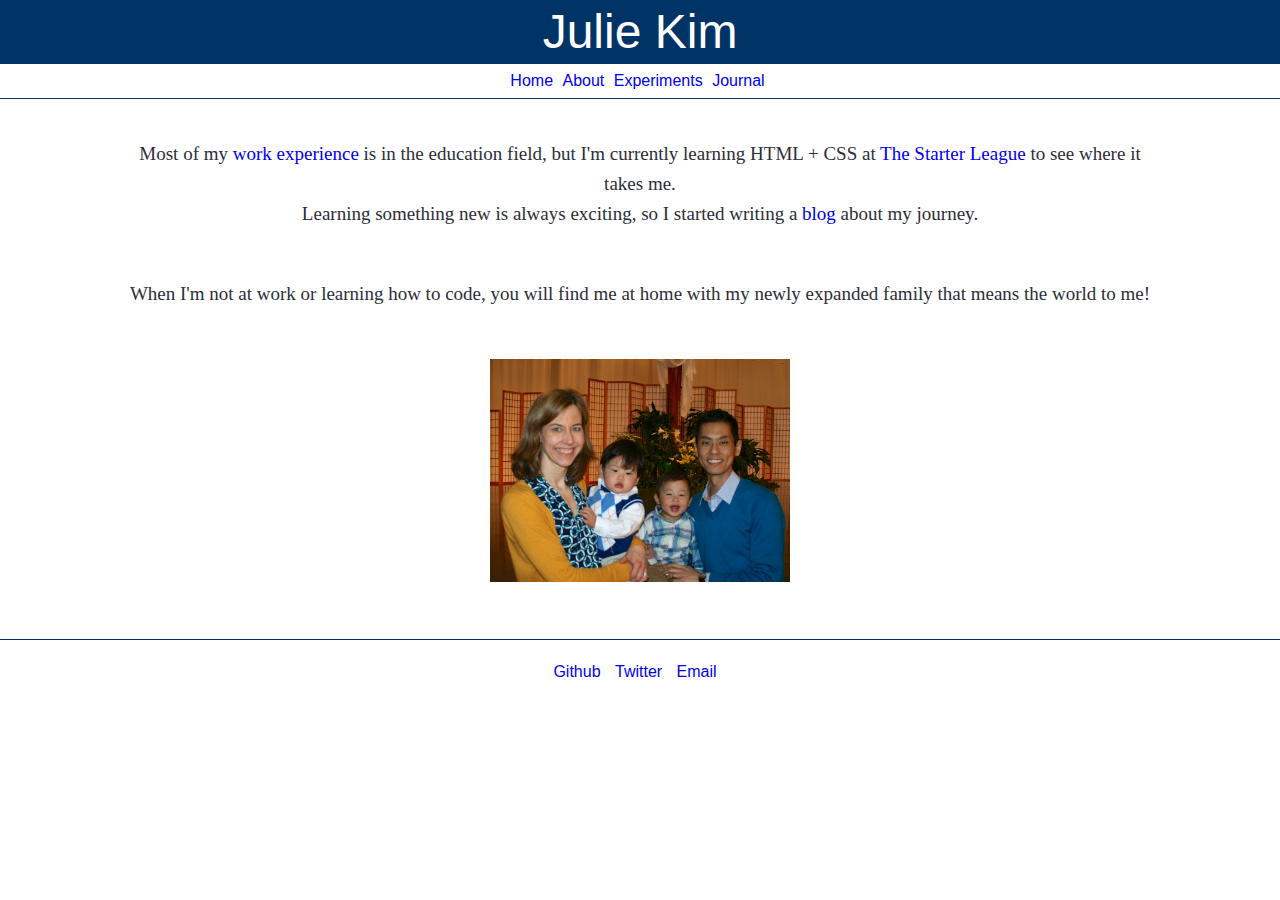
<file: index.html>
<!Doctype html>
<html lang="en">
	<head>
		<meta charset="utf-8">
    <link rel="stylesheet" href="style.css">
		<title>Julie Home</title>
	</head>

	<body>

    <header><h1>Julie Kim </h1>

      <nav class="navcontainer">
          <ul>
          <li><a href="index.html">Home</a></li>
          <li><a href="about.html">About</a></li>
          <li><a href="experiments.html">Experiments</a></li>
          <li><a href="journal.html">Journal</a></li>
          </ul>
      </nav>
    </header>

    <article class="center">
        <p class="home">
          Most of my <a href="about.html">work experience</a> is in the education field, but I'm currently learning HTML + CSS at <a href="http://www.starterleague.com/">The Starter League</a> to see where it takes me.  <br> Learning something new is always exciting, so I started writing a <a href="journal.html">blog</a> about my journey.
        </p>

        <p class="home">
          <br> When I'm not at work or learning how to code, you will find me at home with my newly expanded family that means the world to me!
        </p>

            <img src="images/family.jpg" alt="Picture of my family" class="familyimage">
    </article>

  <footer class="main-footer">
    <ul>
      <li><a href="http://github.com/juliekim2" title="Julie Kim's Github">Github</a></li>
      <li><a href="http://twitter.com/juliekim2" title="Julie Kim on Twitter">Twitter</a></li>
      <li><a href="mailto:julie@dankim.org" title="Julie Kim's Email">Email</a></li>
    </ul>
  </footer>

  </body>
</html>
</file>
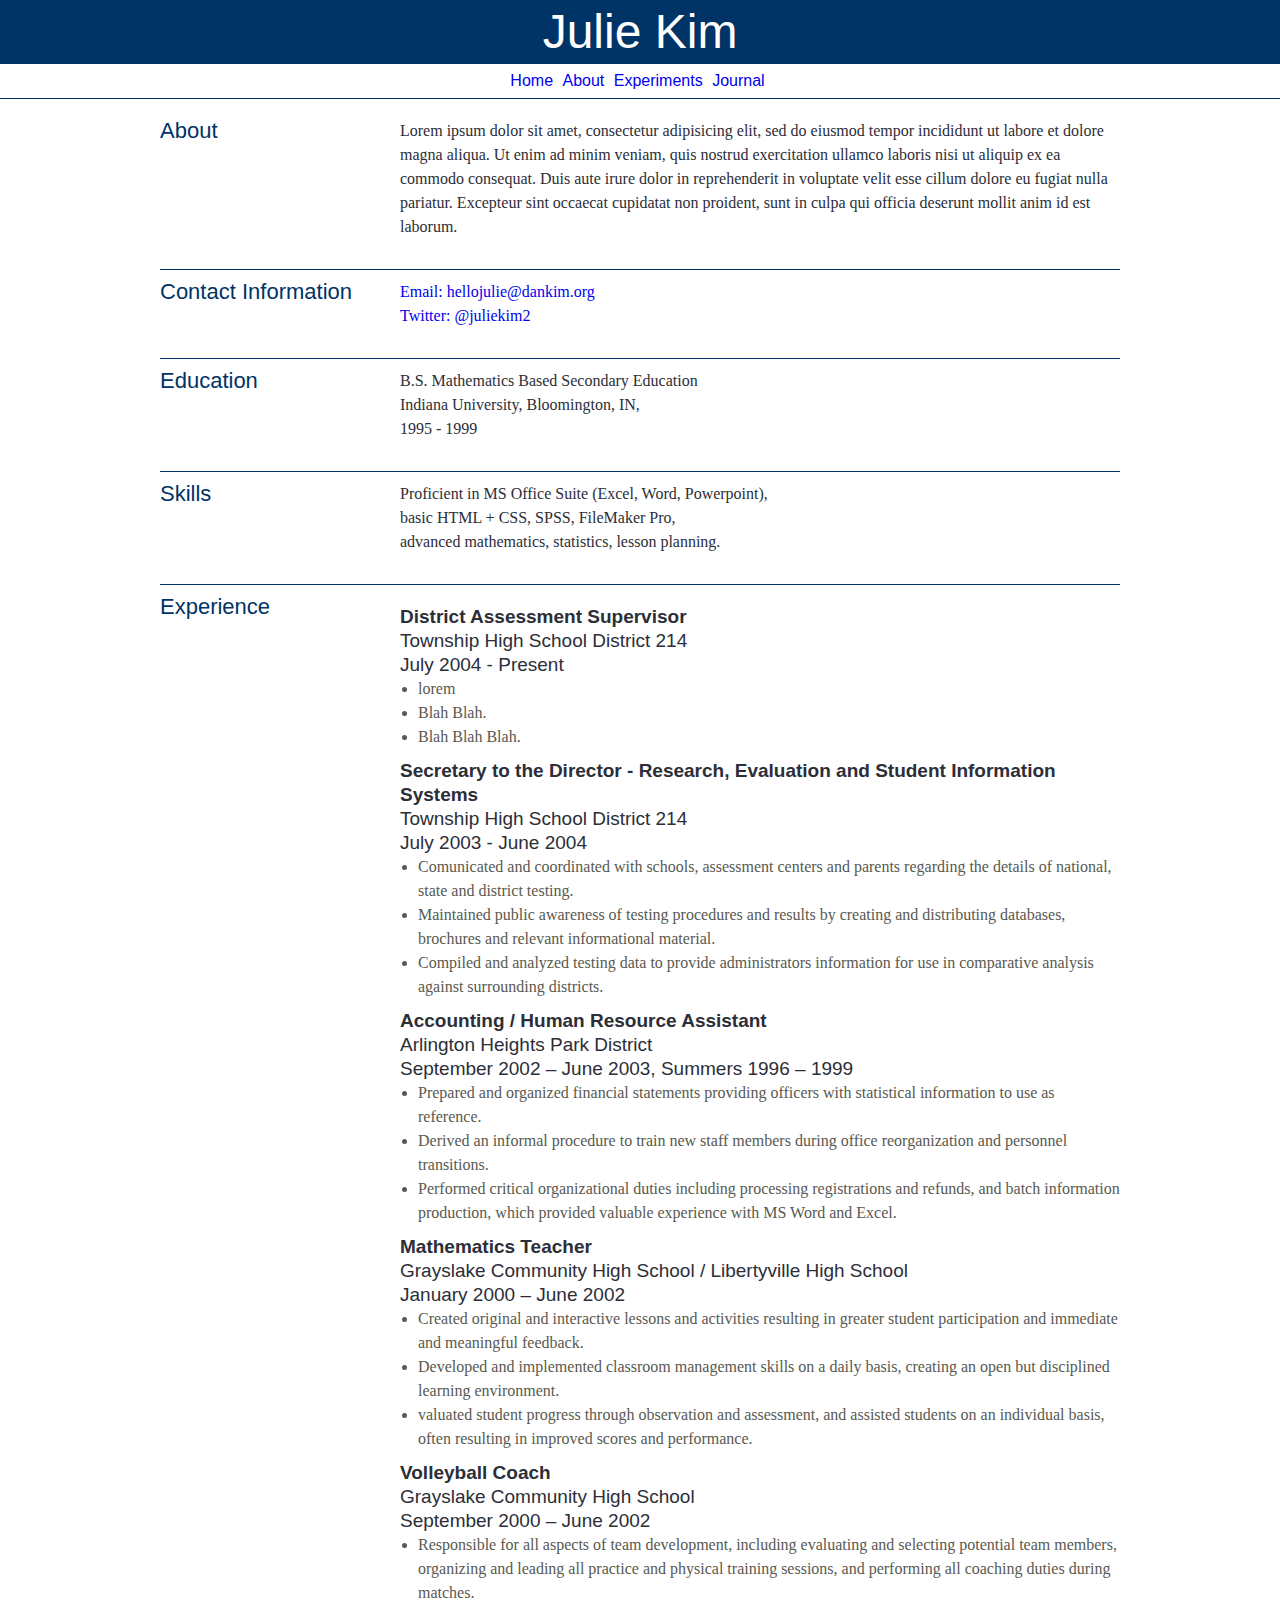
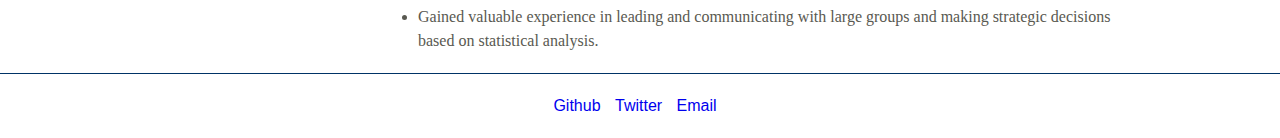
<file: about.html>
<!Doctype html>
<html lang="en">
<head>
  <meta charset="utf-8">
  <link rel="stylesheet" href="style.css">
  <title>Julie Resume</title>
</head>

<body>
  <header><h1>Julie Kim </h1>

    <nav class="navcontainer">
      <ul>
        <li><a href="index.html">Home</a></li>
        <li><a href="about.html">About</a></li>
        <li><a href="experiments.html">Experiments</a></li>
        <li><a href="journal.html">Journal</a></li>
      </ul>
    </nav>
  </header>

  <div class="container group">
    <section class="divider group">
      <h2 class="col-1">About</h2>
      <p class="col-2">Lorem ipsum dolor sit amet, consectetur adipisicing elit, sed do eiusmod
        tempor incididunt ut labore et dolore magna aliqua. Ut enim ad minim veniam,
        quis nostrud exercitation ullamco laboris nisi ut aliquip ex ea commodo
        consequat. Duis aute irure dolor in reprehenderit in voluptate velit esse
        cillum dolore eu fugiat nulla pariatur. Excepteur sint occaecat cupidatat non
        proident, sunt in culpa qui officia deserunt mollit anim id est laborum. </p>
      </section>

      <section class="divider group">
        <h2 class="col-1">Contact Information</h2>
        <div class="col-2">
          <a class="block" href="mailto:hellojulie@dankim.org">Email: hellojulie@dankim.org</a>
          <a class="block" href="http://twitter.com/juliekim2">Twitter: @juliekim2</a>
        </div>
      </section>

      <section class="divider group">
        <h2 class="col-1">Education </h2>
        <p class="col-2">
          B.S. Mathematics Based Secondary Education <br>
          Indiana University, Bloomington, IN, <br>
          1995 - 1999
        </p>
      </section>

      <section class="divider group">
        <h2 class="col-1">Skills </h2>
        <p class="col-2">
          Proficient in MS Office Suite (Excel, Word, Powerpoint), <br>
          basic HTML + CSS, SPSS, FileMaker Pro, <br>
          advanced mathematics, statistics, lesson planning.
        </p>
      </section>

      <section class="group">
        <h2 class="col-1">Experience</h2>

        <div class="col-2">
          <h3>District Assessment Supervisor </h3>
          <h4>Township High School District 214 <br>
            July 2004 - Present
          </h4>
          <ul>
            <li>lorem </li>
            <li>Blah Blah.</li>
            <li>Blah Blah Blah.</li>
          </ul>

          <h3>Secretary to the Director - Research, Evaluation and Student Information Systems </h3>
          <h4>Township High School District 214 <br>
          	July 2003 - June 2004
          </h4>
          <ul>
           <li>Comunicated and coordinated with schools, assessment centers and parents regarding the details of national, state and district testing.</li>
           <li>Maintained public awareness of testing procedures and results by creating and distributing databases, brochures and relevant informational material.</li>
           <li>Compiled and analyzed testing data to provide administrators information for use in comparative analysis against surrounding districts.</li>
         </ul>

         <h3>Accounting / Human Resource Assistant </h3>
         <h4> Arlington Heights Park District <br>
          September 2002 – June 2003, Summers 1996 – 1999
        </h4>
        <ul>
          <li>Prepared and organized financial statements providing officers with statistical information to use as reference. </li>
          <li> Derived an informal procedure to train new staff members during office reorganization and personnel transitions. </li>
          <li>Performed critical organizational duties including processing registrations and refunds, and batch information production, which provided valuable experience with MS Word and Excel. </li>
        </ul>

        <h3>Mathematics Teacher </h3>
        <h4>Grayslake Community High School / Libertyville High School <br>
          January 2000 – June 2002
        </h4>
        <ul>
          <li>Created original and interactive lessons and activities resulting in greater student participation and immediate and meaningful feedback. </li>
          <li>Developed and implemented classroom management skills on a daily basis, creating an open but disciplined learning environment. </li>
          <li>valuated student progress through observation and assessment, and assisted students on an individual basis, often resulting in improved scores and performance. </li>
        </ul>

        <h3>Volleyball Coach </h3>
        <h4>Grayslake Community High School <br>
            September 2000 – June 2002
        </h4>
        <ul>
          <li>Responsible for all aspects of team development, including evaluating and selecting potential team members, organizing and leading all practice and physical training sessions, and performing all coaching duties during matches. </li>
          <li>Gained valuable experience in leading and communicating with large groups and making strategic decisions based on statistical analysis. </li>
        </ul>
      </div>
    </section>

  </div>

  <footer class="main-footer">
    <ul>
      <li><a href="http://github.com/juliekim2" title="Julie Kim's Github">Github</a></li>
      <li><a href="http://twitter.com/juliekim2" title="Julie Kim on Twitter">Twitter</a></li>
      <li><a href="mailto:julie@dankim.org" title="Julie Kim's Email">Email</a></li>
    </ul>
  </footer>

</body>

</html>
</file>
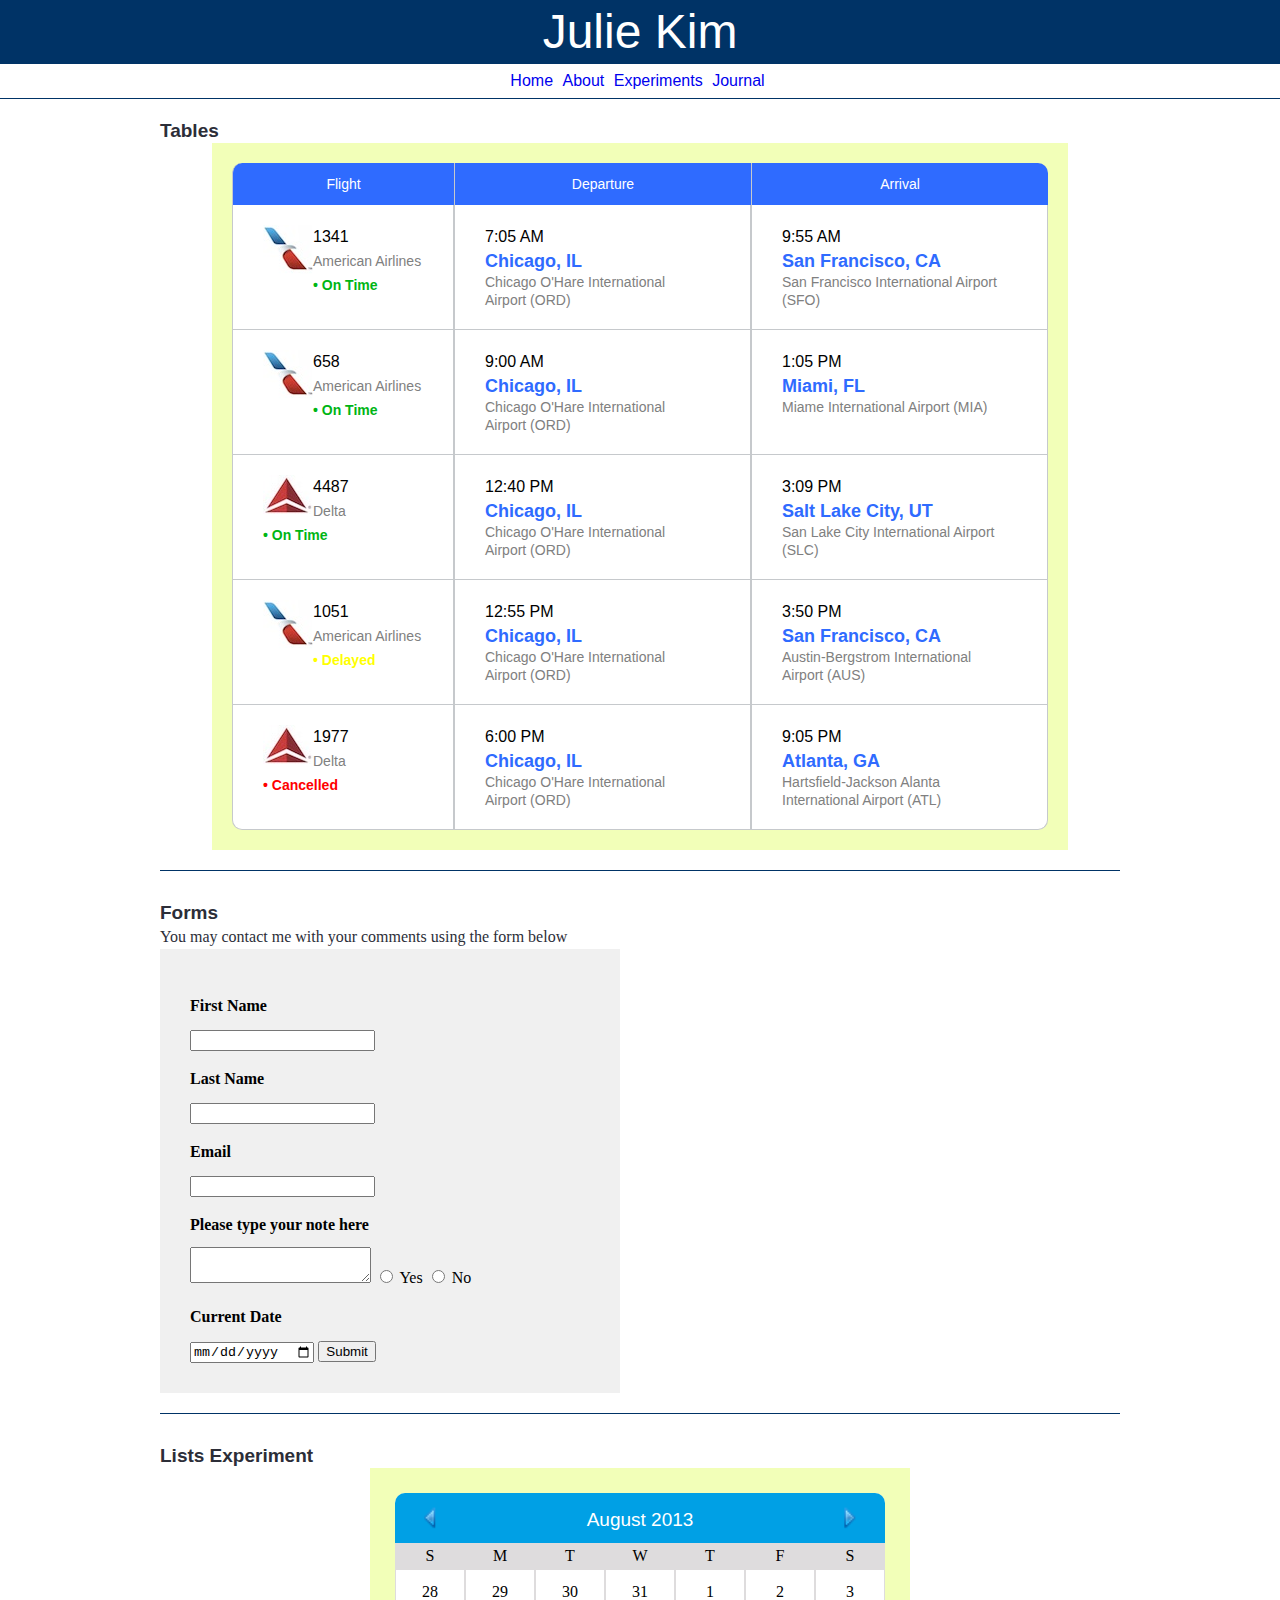
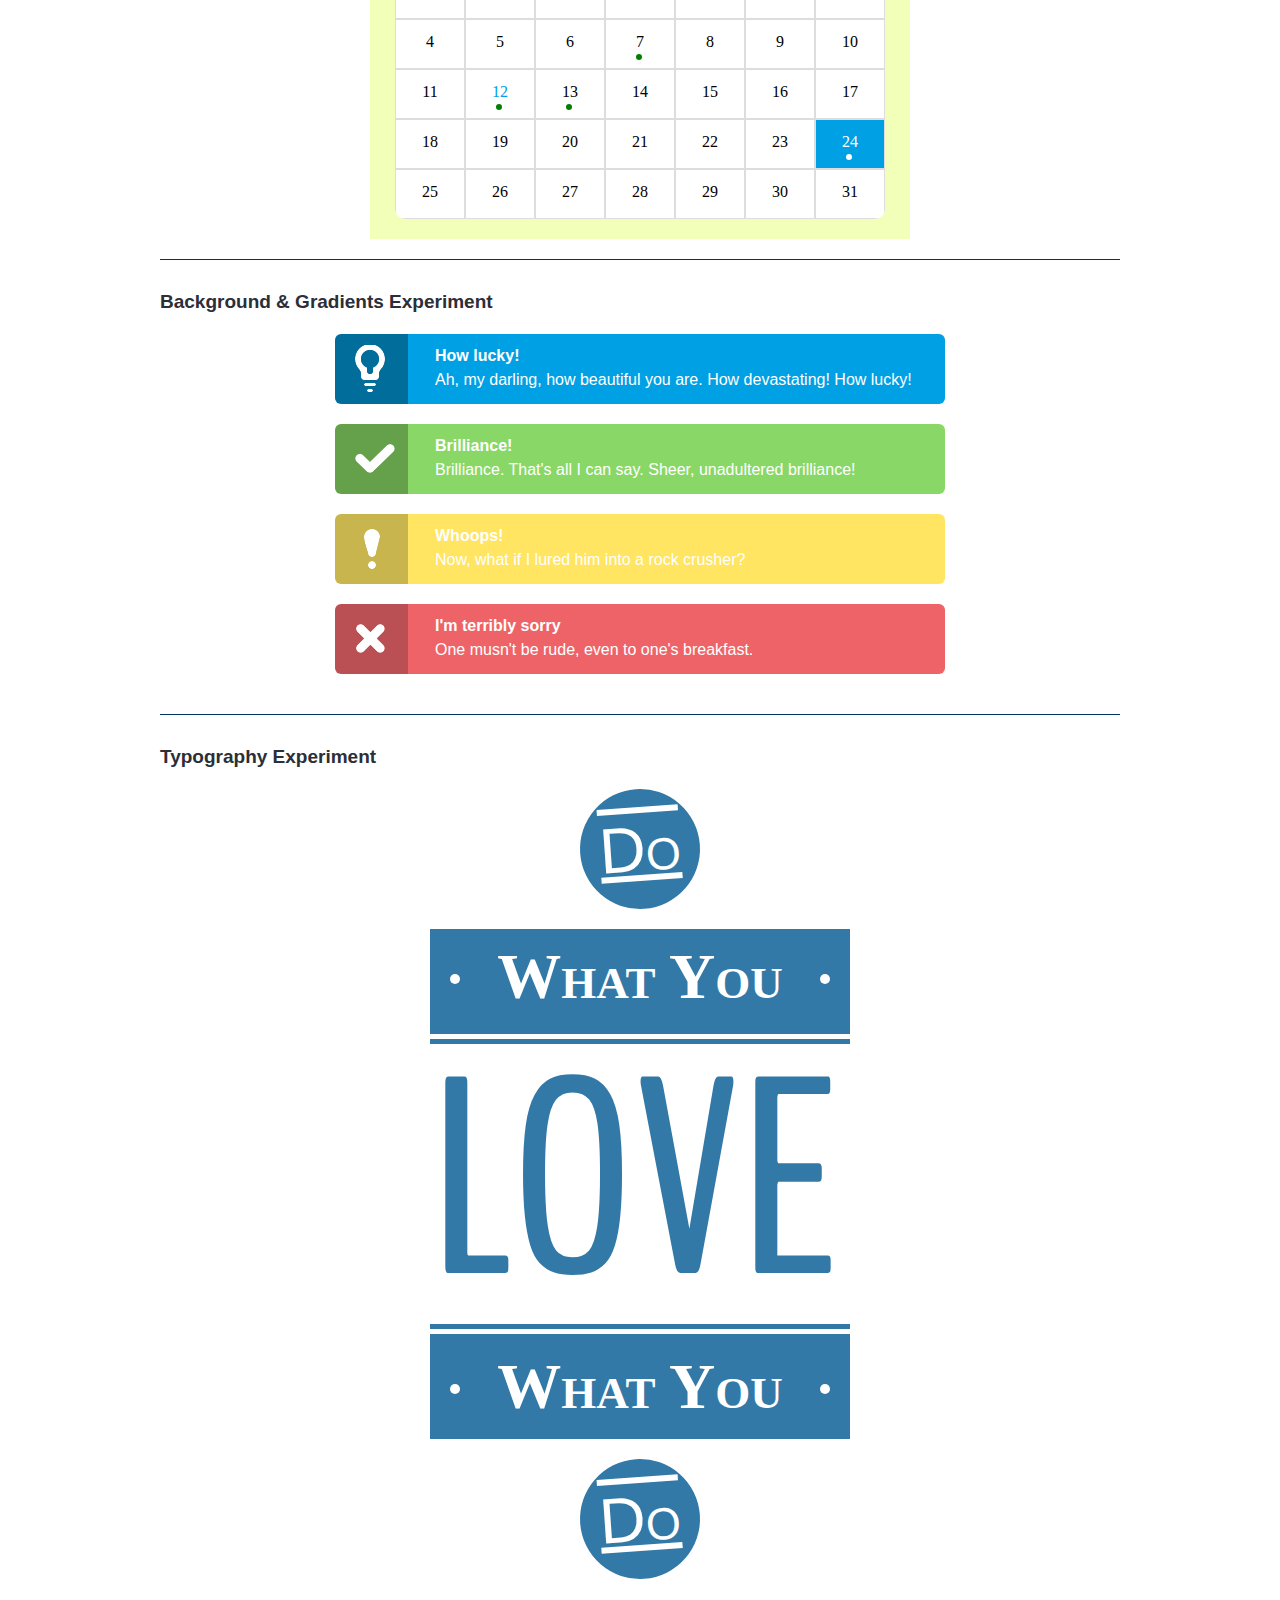
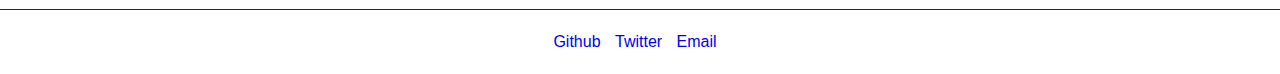
<file: experiments.html>
<!Doctype html>
<html lang="en">
  <head>
    <link href='http://fonts.googleapis.com/css?family=BenchNine' rel='stylesheet' type='text/css'>
    <meta charset="utf-8">

    <link rel="stylesheet" href="style.css">
    <link rel="stylesheet" href="experimentstyle.css">

    <title>Julie's Experiments</title>
  </head>

<body>
  <header><h1>Julie Kim </h1>

  <nav class="navcontainer">
    <ul>
      <li><a href="index.html">Home</a></li>
      <li><a href="about.html">About</a></li>
      <li><a href="experiments.html">Experiments</a></li>
      <li><a href="journal.html">Journal</a></li>
      <!-- <li><a href="form.html">SampleForm</a></li> -->

    </ul>
    </nav>
  </header>

    <div class="container">

    <section class="divider">
      <h3 class="experimentheader">Tables</h3>

      <div class="tablebackground">
      <table>
        <thead>
          <tr>
            <th class="flight">Flight</th>
            <th class="depart">Departure</th>
            <th class="arrive">Arrival</th>
          </tr>
        </thead>
        <tbody>
          <tr>
            <td class="group flight">1341 
              <span class="aaimage"></span>
              <span class="airline">American Airlines</span> 
              <span class="status on">&bull; On Time</span>  
            </td>
            <td class="depart">7:05 AM
              <span class="city">Chicago, IL</span> 
              <span class="airport">Chicago O'Hare International Airport (ORD)</span>
            </td>
            <td class="arrive">9:55 AM
              <span class="city">San Francisco, CA</span> 
              <span class="airport">San Francisco International Airport (SFO)</span>
            </td>
          </tr>

          <tr>
            <td class="flight">658 
              <span class="aaimage"></span>
              <span class="airline">American Airlines</span> 
              <span class="status on">&bull; On Time</span>
            </td>
            <td class="depart">9:00 AM
              <span class="city">Chicago, IL</span> 
              <span class="airport">Chicago O'Hare International Airport (ORD)</span>
            </td>
            <td class="arrive">1:05 PM
              <span class="city">Miami, FL</span> 
              <span class="airport">Miame International Airport (MIA)</span>
            </td>
          </tr>

          <tr>
            <td class="flight">4487 
              <span class="deltaimage"></span>
              <span class="airline">Delta</span> 
              <span class="status on">&bull; On Time</span>
            </td>
            <td class="depart">12:40 PM
              <span class="city">Chicago, IL</span> 
              <span class="airport">Chicago O'Hare International Airport (ORD)</span>
            </td>
            <td class="arrive">3:09 PM
              <span class="city">Salt Lake City, UT</span> 
              <span class="airport">San Lake City International Airport (SLC)</span>
            </td>
          </tr>

          <tr>
            <td class="flight">1051 
              <span class="aaimage"></span>
              <span class="airline">American Airlines</span> 
              <span class="status delay">&bull; Delayed</span>
            </td>
            <td class="depart">12:55 PM
              <span class="city">Chicago, IL</span> 
              <span class="airport">Chicago O'Hare International Airport (ORD)</span>
            </td>
            <td class="arrive">3:50 PM
              <span class="city">San Francisco, CA</span> 
              <span class="airport">Austin-Bergstrom International Airport (AUS)</span>
            </td>
          </tr>

          <tr>
            <td class="flight botleft">1977 
              <span class="deltaimage"></span>
              <span class="airline">Delta</span> 
              <span class="status cancel">&bull; Cancelled</span>
            </td>
            <td class="depart">6:00 PM
              <span class="city">Chicago, IL</span> 
              <span class="airport">Chicago O'Hare International Airport (ORD)</span>
            </td>
            <td class="arrive botright">9:05 PM
              <span class="city">Atlanta, GA</span> 
              <span class="airport">Hartsfield-Jackson Alanta International Airport (ATL)</span>
            </td>
          </tr>
        </tbody>
      </table>
      </div>

    </section>
   </div> 

    <div class="container">

    <section class="divider">
      <h3 class="experimentheader">Forms</h3>

        <p>You may contact me with your comments using the form below</p>
        
        <form action="" method="post">
          <label>First Name</label>
          <input type="text" name="first-name">
          <label>Last Name</label>
          <input type="text" name="last-name">
          <label>Email</label>
          <input type="text" name="email">
          <label>Please type your note here</label>
          <textarea name="note"></textarea>
          <input type="radio" name="contact" value="Yes"> Yes
          <input type="radio" name="contact" value="No"> No
          <label>Current Date</label>
          <input type="date" name="date">
          <input type="submit">

        </form>


  

     
    </section>
   </div> 

    <div class="container">
    
    <section class="divider">
      <h3 class="experimentheader">Lists Experiment</h3>
      
      <div class="calendarbackground">
        <div class="calendar">

          <div class="calendarmonth group">
            <div class="arrow-1"></div>
            <h4 class="month">August 2013</h4>
            <div class="arrow-2"></div>
          </div>
          <ol class="weeks group">
            <li>S</li>
            <li>M</li>
            <li>T</li>
            <li>W</li>
            <li>T</li>
            <li>F</li>
            <li>S</li>
          </ol>
          
          <ol class="days group">
            <li>28</li>
            <li>29</li>
            <li>30</li>
            <li>31</li>
            <li>1</li>
            <li>2</li>
            <li>3</li>
            <li>4</li>
            <li>5</li>
            <li>6</li>
            <li>7<div class="circle-3"></div></li>
            <li>8</li>
            <li>9</li>
            <li>10</li>
            <li>11</li>
            <li class="numcolor">12<div class="circle-3"></div></li>
            <li>13<div class="circle-3"></div></li>
            <li>14</li>
            <li>15</li>
            <li>16</li>
            <li>17</li>
            <li>18</li>
            <li>19</li>
            <li>20</li>
            <li>21</li>
            <li>22</li>
            <li>23</li>
            <li class="numbackcolor">24<div class="circle-4"></div></li>
            <li>25</li>
            <li>26</li>
            <li>27</li>
            <li>28</li>
            <li>29</li>
            <li>30</li>
            <li>31</li>
          </ol>

        </div>
      </div>
    </section>
   </div> 

    <div class="container">
    
      <section class="group divider">
        <h3 class="experimentheader">Background & Gradients Experiment</h3>
        <div class="alertbox alert-1 containerexperiment">
          <p class="alert-message"><strong>How lucky!</strong></p>
          <p class="alert-message">Ah, my darling, how beautiful you are. How devastating! How lucky!</p>
        </div>
        <div class="alertbox alert-2 containerexperiment">
          <p class="alert-message"><strong>Brilliance!</strong></p>
          <p class="alert-message">Brilliance. That's all I can say. Sheer, unadultered brilliance!</p>
        </div>
        <div class="alertbox alert-3 containerexperiment">
          <p class="alert-message"><strong>Whoops!</strong></p>
          <p class="alert-message">Now, what if I lured him into a rock crusher?</p>
        </div>
        <div class="alertbox alert-4 containerexperiment">
          <p class="alert-message"><strong>I'm terribly sorry</strong></p>
          <p class="alert-message">One musn't be rude, even to one's breakfast.</p>
        </div>
      </section>
    </div>

  <div class="container">
    <section class="containerexperiment">
      <h3 class="experimentheader">Typography Experiment</h3>
      <div class="do containerexperiment">Do</div>

      <div class="whatcontainer containerexperiment">
        <div class="circle-1"></div>
        <div class="whatyou">What You</div>
        <div class="circle-2"></div>
      </div>

      <div class="love containerexperiment">LOVE</div>
       <div class="whatcontainer containerexperiment">
        <div class="circle-1"></div>
        <div class="whatyou">What You</div>
        <div class="circle-2"></div>
      </div>
      
      <div class="do containerexperiment">Do</div>
    </section>
  </div>

  <footer class="main-footer">
    <ul>
      <li><a href="http://github.com/juliekim2" title="Julie Kim's Github">Github</a></li>
      <li><a href="http://twitter.com/juliekim2" title="Julie Kim on Twitter">Twitter</a></li>
      <li><a href="mailto:julie@dankim.org" title="Julie Kim's Email">Email</a></li>
    </ul>

  </footer>

  </body>
  </html>
</file>
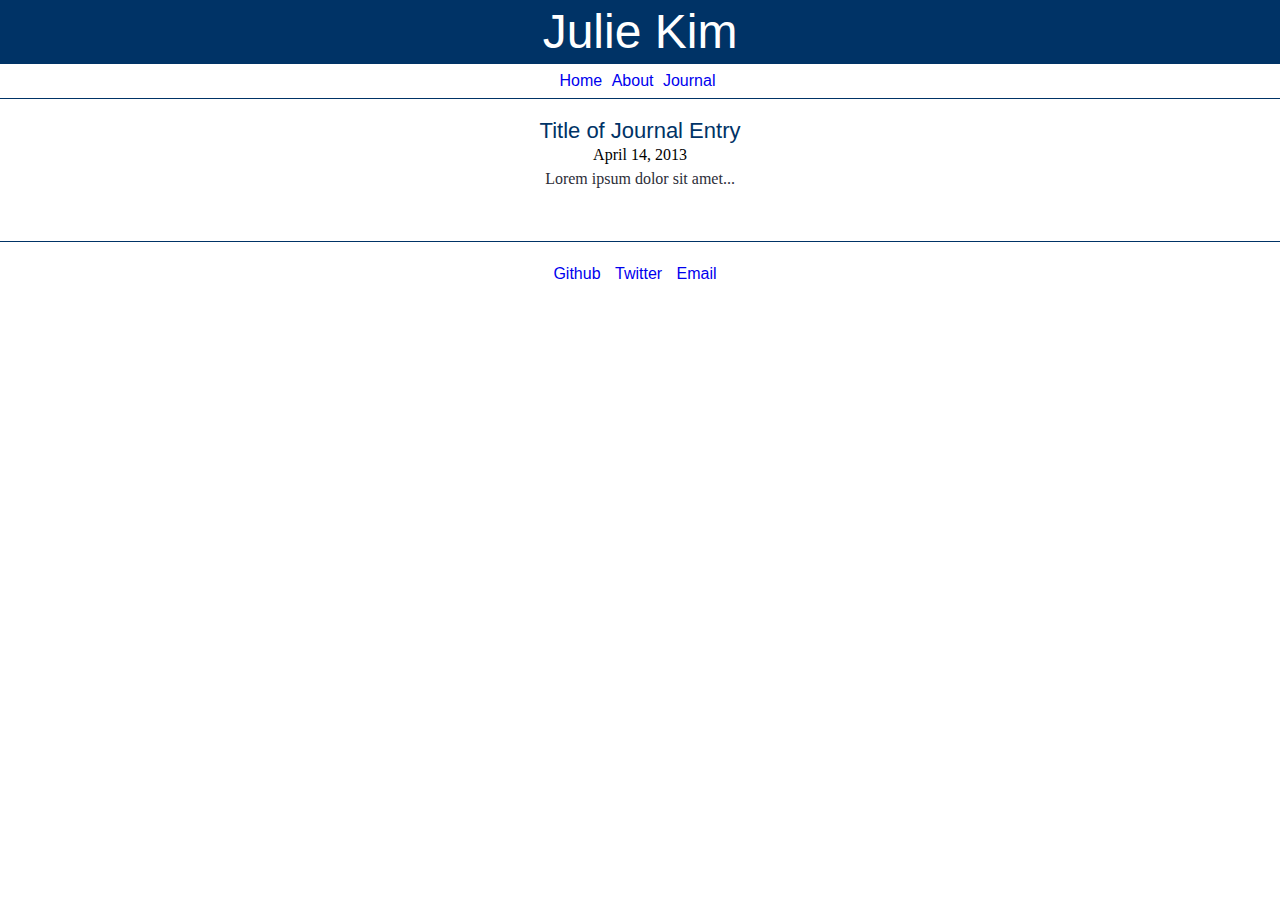
<file: journal.html>
<!Doctype html>
<html lang="en">
  <head>
    <meta charset="utf-8">
    <link rel="stylesheet" href="style.css">
    <title>Julie's Journal</title>
  </head>

  <body>
    <header><h1>Julie Kim </h1>

  <nav class="navcontainer">
          <ul>
          <li><a href="index.html">Home</a></li>
          <li><a href="about.html">About</a></li>
          <li><a href="journal.html">Journal</a></li>
          </ul>
  </nav>
  </header>

  <article class="center">
    <h2>Title of Journal Entry</h2>
    <div class = "post-date" > April 14, 2013 </div>

    <div class="journalpost">
    <p>Lorem ipsum dolor sit amet...</p>
    </div>

  </article>

  <footer class="main-footer">
    <ul>
      <li><a href="http://github.com/juliekim2" title="Julie Kim's Github">Github</a></li>
      <li><a href="http://twitter.com/juliekim2" title="Julie Kim on Twitter">Twitter</a></li>
      <li><a href="mailto:julie@dankim.org" title="Julie Kim's Email">Email</a></li>
    </ul>

  </footer>

  </body>
  </html>
</file>
<file: experimentstyle.css>
.experimentheader { 
  text-align: left;
}

.containerexperiment {
  margin: 0 auto;
}

/*Tables Experiment*/

.tablebackground {
  background-color: #F2FFB8;
  margin: 0 auto;
  padding-bottom: 20px;
  padding-top: 20px;
  width: 856px;
}

table {
  border-collapse: separate;
  border-spacing: 0;
  margin: 0 auto;
}

th, td {
  vertical-align: top;
  font-family: helvetica, arial, sans-serif;
}

th {
  background-color: #2F6BFF;
  border-left: 1px solid #c6c9cc;
  color: #fff;
  font-size: 14px;
}

th.flight, th.depart, th.arrive {
  padding: 9px 20px;
  text-align: center;
}

th.flight {
  border-top-left-radius: 10px;
}

th.arrive {
  border-top-right-radius: 10px;
}

td.botleft {
  border-bottom-left-radius: 10px;
}

td.botright {
    border-bottom-right-radius: 10px;
}

td {
  padding: 20px 30px;
}

td.flight {
  width: 160px;
}

td.depart, td.arrive{
  width: 220px;
  padding-right: 45px;
}

tbody td {
  background-color: white;
  border-bottom: 1px solid #c6c9cc;
  border-left: 1px solid #c6c9cc;
  border-right: 1px solid #c6c9cc;
}

.on {
  color: #00b515;
}
.delay {
  color: yellow;
}
.cancel {
  color: red;
}

span {
  display: block;
  font-size: 14px;
  font-weight: bold;
}

.aaimage {
  background: url("images/amairlines.jpg") no-repeat;
  float: left;
  height: 49px;
  width: 50px;
}

.deltaimage {
  background: url("images/deltaairlines.jpg") no-repeat;
  float: left;
  height: 39px;
  width: 50px;
}

.city {
  color: #2F6BFF;
  font-size: 18px;
}

.airline, .airport {
  color: gray;
  font-weight: normal;
}

.airport {
  line-height: 18px;
}


/*Forms Experiment*/

label {
  display: block;
  font-weight: bold;
  margin: 15px 0 10px;
}

form {
  background: #f0f0f0;
  padding: 30px;
  width: 400px;
}

/*Lists Experiment*/

.calendarbackground {
  background-color: #F2FFB8;
  margin: 0 auto;
  height: 366px;
  padding-top: 5px;
  width: 540px;
}

.calendar {
  background-color: white;
  border-radius: 10px;
  margin: 20px auto;
  overflow: hidden;
  width: 490px;
}

.calendarmonth {
  background: #00a0e5;
  height: 50px;
}

.arrow-1, .arrow-2 {
  float: left;
  height: 50px;
  width: 70px;
}

.arrow-1 {
  background: url("images/controlbigleft.png") 50% 50% no-repeat;
  background-size: 25px;
}

.circle-3, .circle-4 {
  
  border-radius: 90px;
  height: 6px;
  margin-left: 30px;
  width: 6px;
}

.circle-3 {
  background: green;
}

.circle-4 {
  background: white;
}

.numcolor{ 
  color: #00a0e5;
}

.numbackcolor{
  background: #00a0e5;
  color: white;
}

/*Still need to figure out how to fix h4 height to 50px*/

.month{
  color: white;
  float: left;
  padding-top: 15px;
  text-align: center;
  width: 350px;
}

.arrow-2{
  background: url("images/controlbigright.png") 50% 50% no-repeat;
  background-size: 25px;
}

.weeks li, .days li{
  float: left;
  text-align: center;
  width: 68px;
}

.weeks li{
  background-color: #DEDCDD;
  border: solid 1px #DEDCDD;
  border-top: solid 1px #DEDCDD;
}

.days li{
  border: solid 1px #DEDCDD;
  height: 38px;
  padding-top: 10px;
}

.days{
  border-radius: 90px;
}

/*Gradients Experiment*/
.alertbox {
  border-radius: 6px;
  height: 50px;
  margin-bottom: 20px;
  margin-top: 20px;
  padding: 10px 10px 10px 100px;
  width: 500px;
}

.alert-1 {
  background-color: #00a0e5;
  background: url("images/bulb.png") 20px 50% no-repeat, linear-gradient(to left, #00a0e5 88%, #016d9b 12%);
}

.alert-2 {
  background-color: #89d766;
  background: url("images/check.png") 20px 50% no-repeat, linear-gradient(to left, #89d766 88%, #65a14a 12%); 
}

.alert-3 {
  background-color: #ffe562;
  background: url("images/exclamation.png") 28px 50% no-repeat, linear-gradient(to left, #ffe562 88%, #c9b54d 12%); 
}

.alert-4 {
  background-color: #ee6367;
  background: url("images/x.png") 20px 50% no-repeat, linear-gradient(to left, #ee6367 88%, #ba5053 12%);
}

.alert-message {
  color: white;
  font-family: "news gothic", arial, sans-serif;
}

strong{
  font-weight: bold;
}

/*Typography Experiment*/
.do {
  background: #3279A7;
  border-radius: 90px;
  color: white;
  font-family: Geneva, Verdana, arial, helvetica, sans-serif;
  font-size: 64px;
  font-variant: small-caps;
  line-height: 120px;
  margin-bottom: 20px;
  margin-top: 20px;
  text-align: center;
  text-decoration: underline overline;
  width: 120px;
  -webkit-transform: rotate(-4deg); 
  -moz-transform: rotate(-4deg);
}

.whatcontainer {
  background: #3279A7;
  height: 100px;
  width: 420px;
}

.whatyou {
  color: white;
  font-family: Georgia, "Times New Roman", serif;
  font-size: 64px;
  font-variant: small-caps;
  font-weight: bold;
  line-height: 96px;
  text-align: center;
  width: 360px;
}

.circle-1, .circle-2 {
  border-radius: 90px;
  background: white;
  height: 10px;
  margin-top: 45px;
  width: 10px;
}

.circle-1 {
  margin-left: 20px;
}

.circle-2 {
  margin-right: 20px;
}

.circle-1, .whatyou, .circle-2 {
  float: left;
}

.love {
  border-bottom: 15px;
  border-top: 15px;
  border-style: double;
  border-color: #3279A7;
  color: #3279A7;
  font-family: 'BenchNine', sans-serif;
  font-size: 280px;
  line-height: 280px;
  width: 420px;
}
</file>
<file: style.css>
/* http://meyerweb.com/eric/tools/css/reset/
   v2.0 | 20110126
   License: none (public domain)
*/

html, body, div, span, applet, object, iframe,
h1, h2, h3, h4, h5, h6, p, blockquote, pre,
a, abbr, acronym, address, big, cite, code,
del, dfn, em, img, ins, kbd, q, s, samp,
small, strike, strong, sub, sup, tt, var,
b, u, i, center,
dl, dt, dd, ol, ul, li,
fieldset, form, label, legend,
table, caption, tbody, tfoot, thead, tr, th, td,
article, aside, canvas, details, embed,
figure, figcaption, footer, header, hgroup,
menu, nav, output, ruby, section, summary,
time, mark, audio, video {
	margin: 0;
	padding: 0;
	border: 0;
	font-size: 100%;
	font: inherit;
	vertical-align: baseline;
}
/* HTML5 display-role reset for older browsers */
article, aside, details, figcaption, figure,
footer, header, hgroup, menu, nav, section {
	display: block;
}
body {
	line-height: 1;
}
ol, ul {
	list-style: none;
}
blockquote, q {
	quotes: none;
}
blockquote:before, blockquote:after,
q:before, q:after {
	content: '';
	content: none;
}
table {
	border-collapse: collapse;
	border-spacing: 0;
}


/*MyCSS*/

body {
	background: #fff;
  line-height: 24px;
  font-family: "Palatino Linotype", "Book Antiqua", Palatino, serif;
}

p {
	color: #2C2E38;
	font-size: 16px;
}

/*Name*/
h1 {
	background: #003366;
	color: #FFFFFF;
	font-size: 48px;
	padding: 20px 0;
	text-align: center;
  font-family: helvetica, arial, sans-serif;
}



/*About, Contact, Education, SKills, Experience*/
h2 {
   color: #003366;
   font-size: 22px;
   font-family: helvetica, arial, sans-serif;
}

/*Job Title*/
h3 {
   color: #2C2E38;
   font-size: 19px;
   font-weight: bold;
   padding-top: 10px;
   font-family: helvetica, arial, sans-serif;
}

/*Where worked and year*/
h4 {
   color: #2C2E38;
   font-size: 19px;
   font-family: helvetica, arial, sans-serif;
}

ul {
   color: #595951;
   list-style-image: none;
   list-style-position: outside;
   list-style-type: disc;
   padding-left: 18px;
}

.familyimage {
  margin-top: 50px;
  width: 300px;
}

.center {
  margin-bottom: 50px;
  margin-top: 20px;
  text-align: center;
}

.container {
  margin: 0 auto;
  padding: 10px 0;
  width: 960px;
}

.home {
  font-size: 19px;
  line-height: 30px;
  margin: 0 120px;
  padding-top: 20px;
}

.divider {
   border-bottom: 1px solid #003366;
   padding-bottom: 20px;
}
.block {
  display: block;
}

/*Clearfix*/
.group:before,
.group:after {
  content: "";
  display: table;
}
.group:after {
  clear: both;
}
.group {
  clear: both;
  *zoom: 1;
}

/*Columns*/
.col-1, .col-2 {
  float: left;
  margin: 10px 0;
}

.col-1 {
  width: 240px;
}

.col-2 {
  width: 720px;
}

/*links*/

a {
  text-decoration: none;
}

a:hover {
  text-decoration: underline;
  color: blue;
}

.navcontainer ul {
  border-bottom: 1px solid #003366;
  list-style-type: none;
  margin: 0;
  padding: 5px 0; 
  text-align: center;
  font-family: helvetica, arial, sans-serif;
}

.navcontainer li {
  display: inline;
  padding-right: 5px;
}

.main-footer ul {
  border-top: 1px solid #003366;
  list-style-type: none;
  margin: 0;
  padding: 20px 0;
  text-align: center;
  font-family: helvetica, arial, sans-serif;
}

.main-footer li {
  display: inline;
  padding-right: 10px;
}
</file>
